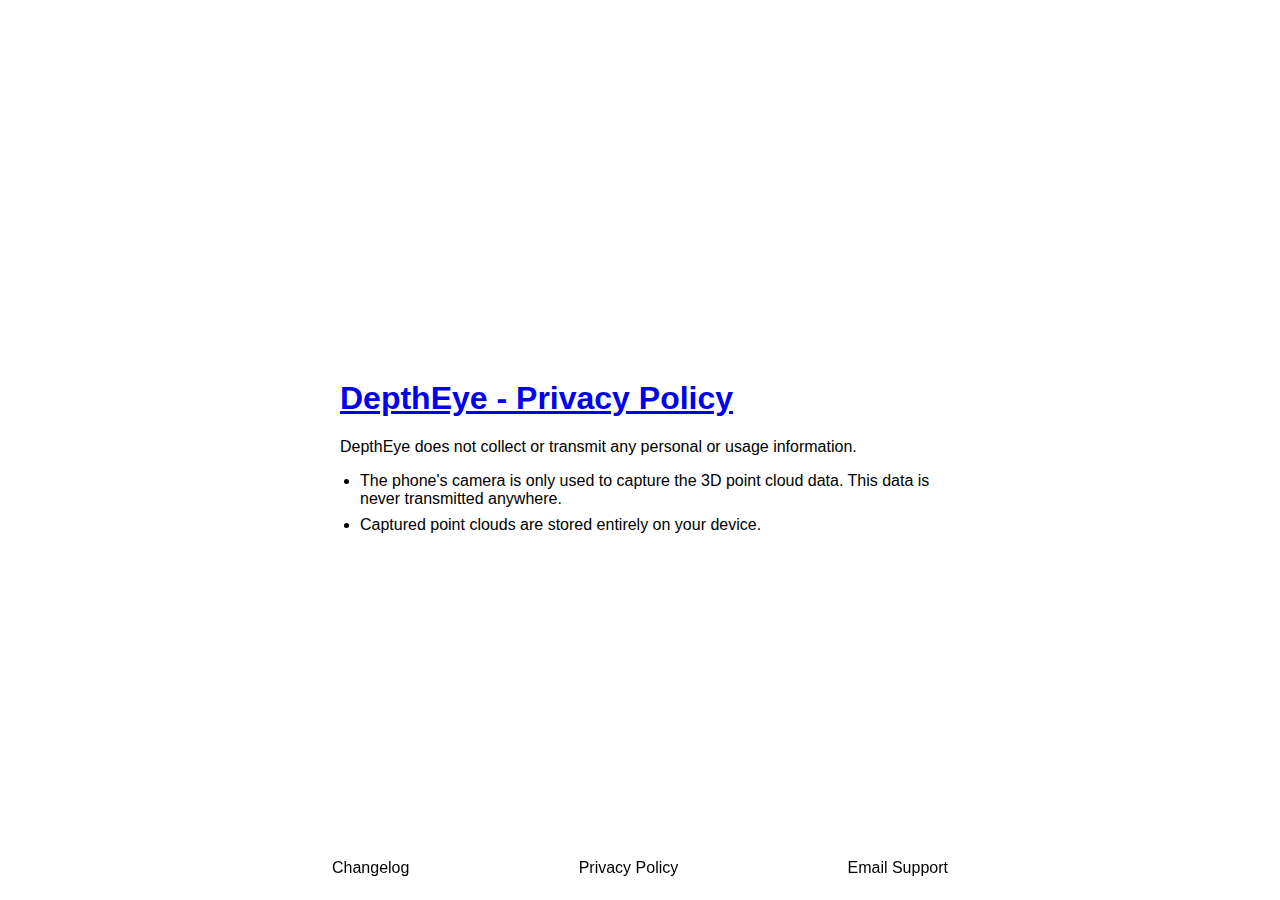
<file: privacy.html>
<!DOCTYPE html>
<html>
   <head>
      <meta http-equiv="Content-Type" content="text/html; charset=UTF-8">
      <meta http-equiv="x-ua-compatible" content="ie=edge">
      <meta name="viewport" content="width=device-width, initial-scale=1, shrink-to-fit=no">
      <title>DepthEye - iOS LiDAR Point Cloud Scanner</title>
      <style>
         /* Basic body styles for centering content */
         body, html {
            margin: 0;
            padding: 0;
            height: 100%;
            display: flex;
            flex-direction: column;
            align-items: center;
            justify-content: center;
            font-family: Arial, sans-serif;
            text-align: center;
         }

         .content {
            max-width: 600px;
         }

         /* Footer styles */
         footer {
            bottom: 0;
            height: 64px;
            max-width: 616px;
            padding: 0 32px;
            width: 50vw;
            position: fixed;
            left: 50%;
            transform: translateX(-50%);
            display: flex;
            flex-direction: row;
            align-items: center;
            z-index: 1;
         }

         footer:before {
            content: "";
            width: 100%;
            position: absolute;
            z-index: -1;
            height: 128px;
            bottom: 0;
            left: 0;
            pointer-events: none;
            background-image: var(--footer-background-image);
         }

         footer ul {
            display: flex;
            flex-direction: row;
            align-items: center;
            justify-content: space-between;
            width: 100%;
            height: 64px;
            list-style: none; /* Remove dots */
            margin: 0; /* Remove default margin */
            padding: 0; /* Remove default padding */
         }

         footer ul li {
            font-weight: 400;
            font-size: 16px;
            color: var(--body-text-color, black);
            cursor: pointer;
         }

         footer ul li a {
            text-decoration: none;
            color: var(--body-text-color, black);
         }

         @media screen and (max-width: 956px) {
            footer {
               width: 100%;
               left: 50%;
               padding: 0 16px;
            }
         }

         @media screen and (max-width: 562px) {
            footer ul {
               flex-wrap: wrap;
               justify-content: center;
            }

            footer ul li {
               padding: 0 8px;
            }
         }
         .content {
            max-width: 600px;
            text-align: left; /* Align text to the left */
         }

         .content p {
            margin-bottom: 16px;
         }

         .content ul {
            list-style-type: disc; /* Use bullets */
            margin: 0;
            padding: 0 0 0 20px; /* Indent bullets slightly */
         }

         .content ul li {
            margin-bottom: 8px; /* Add spacing between items */
         }
      </style>
   </head>
   <body>
      <div class="content">
         <h1><a href="index.html">DepthEye - Privacy Policy</a></h1>
         <p>DepthEye does not collect or transmit any personal or usage information.</p>
         <ul>
            <li>The phone's camera is only used to capture the 3D point cloud data. This data is never transmitted anywhere.</li>
            <li>Captured point clouds are stored entirely on your device.</li>
         </ul>
      </div>
      </div>
      <footer>
         <ul>
            <li><a href="release-notes.html">Changelog</a></li>
            <li><a href="privacy.html">Privacy Policy</a></li>
            <li><a href="mailto:knoetcontact@gmail.com">Email Support</a></li>
         </ul>
      </footer>
   </body>
</html>
</file>
